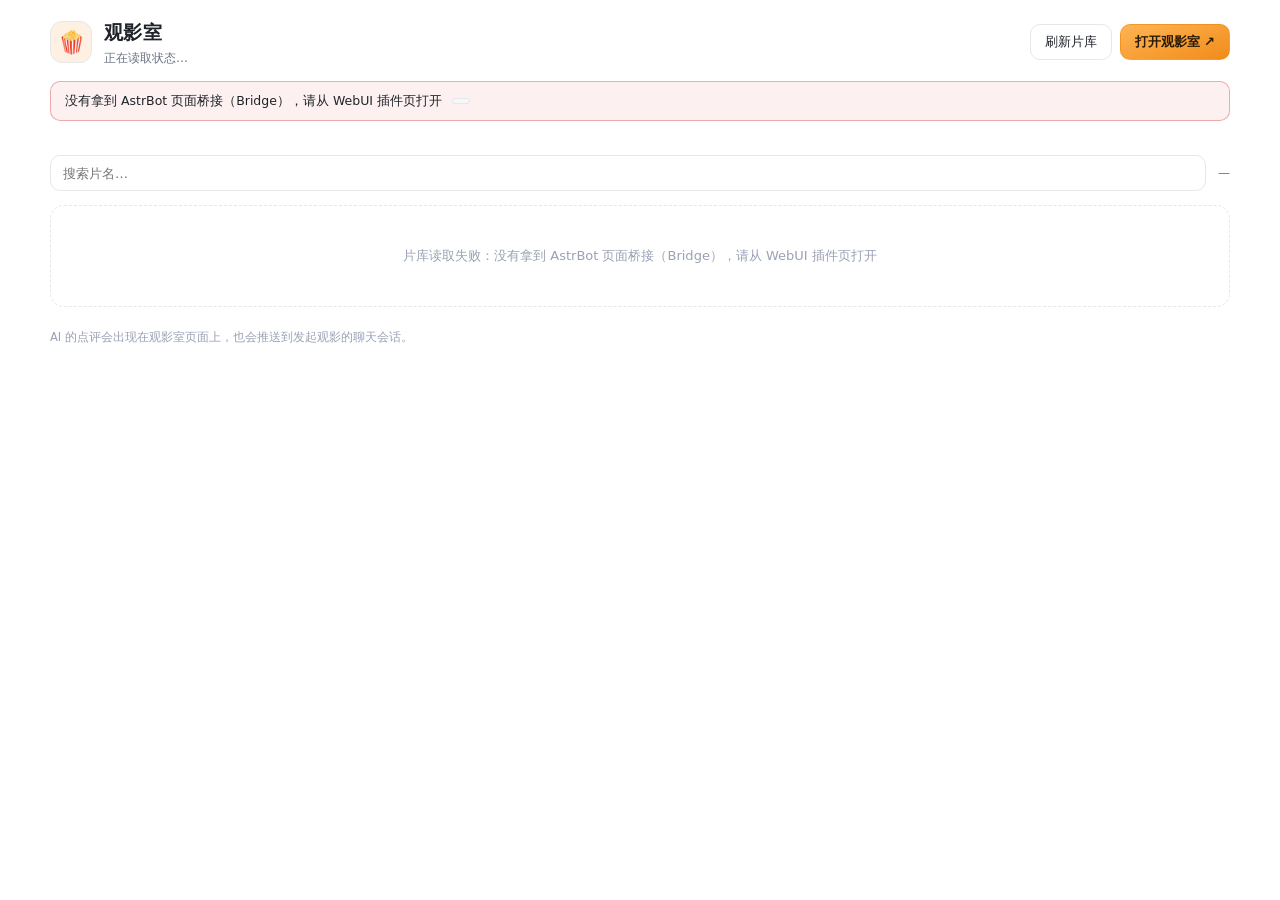
<file: views/watch/index.html>
<!doctype html>
<html lang="zh-CN">
  <head>
    <meta charset="utf-8" />
    <meta name="viewport" content="width=device-width, initial-scale=1" />
    <title>观影室</title>
    <link rel="stylesheet" href="./style.css" />
  </head>
  <body>
    <div class="wrap">
      <header class="head">
        <div class="title">
          <div class="logo">🍿</div>
          <div class="title-text">
            <h1>观影室</h1>
            <p id="subtitle">正在读取状态…</p>
          </div>
        </div>
        <div class="head-actions">
          <button id="btnRefresh" class="btn ghost" type="button">刷新片库</button>
          <button id="btnOpen" class="btn primary" type="button">打开观影室 ↗</button>
        </div>
      </header>

      <div id="banner" class="banner" hidden>
        <span id="bannerText"></span>
        <code id="bannerUrl"></code>
        <button id="btnCopy" class="btn tiny" type="button">复制链接</button>
      </div>

      <section class="cards" id="cards"></section>

      <section class="bar">
        <input id="search" placeholder="搜索片名…" autocomplete="off" />
        <div class="bar-info" id="countInfo">—</div>
      </section>

      <section class="grid" id="grid">
        <div class="empty">正在读取片库…</div>
      </section>

      <footer class="foot">
        <span>AI 的点评会出现在观影室页面上，也会推送到发起观影的聊天会话。</span>
        <span id="ffmpegInfo"></span>
      </footer>
    </div>

    <div class="toasts" id="toasts"></div>
    <script type="module" src="./app.js"></script>
  </body>
</html>
</file>
<file: views/watch/style.css>
:root {
  --bg: transparent;
  --text: #1f2329;
  --muted: #6b7280;
  --dim: #9aa1b4;
  --card: #ffffff;
  --line: #e5e7eb;
  --soft: #f6f7f9;
  --accent: #f08c1a;
  --accent-soft: rgba(240, 140, 26, 0.12);
  --green: #14a06b;
  --red: #d64545;
  --radius: 14px;
  --font: "PingFang SC", "HarmonyOS Sans SC", "Microsoft YaHei", "Noto Sans CJK SC",
    system-ui, -apple-system, "Segoe UI", sans-serif;
  color-scheme: light dark;
}

@media (prefers-color-scheme: dark) {
  :root {
    --text: #e8eaf0;
    --muted: #a2a9ba;
    --dim: #7b8294;
    --card: rgba(255, 255, 255, 0.055);
    --line: rgba(255, 255, 255, 0.1);
    --soft: rgba(255, 255, 255, 0.04);
    --accent: #ffb454;
    --accent-soft: rgba(255, 180, 84, 0.14);
    --green: #74d6a1;
    --red: #ff8a8a;
  }
}

* {
  box-sizing: border-box;
}

html,
body {
  margin: 0;
  padding: 0;
}

body {
  font-family: var(--font);
  color: var(--text);
  background: var(--bg);
  padding: 18px 20px 28px;
  font-size: 14px;
  line-height: 1.5;
}

.wrap {
  max-width: 1180px;
  margin: 0 auto;
}

.head {
  display: flex;
  align-items: center;
  justify-content: space-between;
  gap: 16px;
  flex-wrap: wrap;
}

.title {
  display: flex;
  align-items: center;
  gap: 12px;
}

.logo {
  width: 42px;
  height: 42px;
  display: grid;
  place-items: center;
  font-size: 22px;
  border-radius: 12px;
  background: var(--accent-soft);
  border: 1px solid var(--line);
}

.title-text h1 {
  margin: 0;
  font-size: 19px;
  font-weight: 650;
  letter-spacing: 0.02em;
}

.title-text p {
  margin: 2px 0 0;
  font-size: 12px;
  color: var(--muted);
}

.head-actions {
  display: flex;
  gap: 8px;
}

.btn {
  font-family: inherit;
  font-size: 13px;
  border-radius: 10px;
  padding: 8px 14px;
  border: 1px solid var(--line);
  background: var(--card);
  color: var(--text);
  cursor: pointer;
  transition: transform 0.15s ease, filter 0.15s ease, background 0.15s ease;
}

.btn:hover {
  filter: brightness(1.04);
  transform: translateY(-1px);
}

.btn:disabled {
  opacity: 0.5;
  cursor: not-allowed;
  transform: none;
}

.btn.primary {
  background: linear-gradient(160deg, #ffb454, #f08c1a);
  border-color: rgba(240, 140, 26, 0.4);
  color: #2a1a06;
  font-weight: 650;
}

.btn.ghost {
  background: transparent;
}

.btn.tiny {
  padding: 3px 9px;
  font-size: 11.5px;
  border-radius: 7px;
}

.banner {
  margin-top: 14px;
  padding: 10px 14px;
  border-radius: 10px;
  border: 1px solid rgba(240, 140, 26, 0.35);
  background: var(--accent-soft);
  display: flex;
  align-items: center;
  gap: 10px;
  flex-wrap: wrap;
  font-size: 12.5px;
}

.banner code {
  background: var(--soft);
  border: 1px solid var(--line);
  border-radius: 6px;
  padding: 2px 8px;
  font-size: 12px;
  word-break: break-all;
}

.banner.error {
  border-color: rgba(214, 69, 69, 0.4);
  background: rgba(214, 69, 69, 0.08);
}

.cards {
  margin-top: 16px;
  display: grid;
  grid-template-columns: repeat(auto-fit, minmax(200px, 1fr));
  gap: 12px;
}

.card {
  background: var(--card);
  border: 1px solid var(--line);
  border-radius: var(--radius);
  padding: 13px 15px;
  min-height: 92px;
  display: flex;
  flex-direction: column;
  gap: 4px;
}

.card .label {
  font-size: 11.5px;
  color: var(--muted);
  letter-spacing: 0.06em;
}

.card .value {
  font-size: 17px;
  font-weight: 650;
  display: flex;
  align-items: center;
  gap: 7px;
}

.card .value small {
  font-size: 11.5px;
  font-weight: 400;
  color: var(--muted);
}

.card .note {
  font-size: 11.5px;
  color: var(--dim);
  line-height: 1.5;
  word-break: break-all;
}

.card .note.error {
  color: var(--red);
}

.dot {
  width: 8px;
  height: 8px;
  border-radius: 50%;
  background: var(--dim);
  flex: none;
}

.dot.ok {
  background: var(--green);
  box-shadow: 0 0 0 3px rgba(20, 160, 107, 0.14);
}

.dot.bad {
  background: var(--red);
  box-shadow: 0 0 0 3px rgba(214, 69, 69, 0.14);
}

.card .test {
  margin-top: auto;
  align-self: flex-start;
}

.bar {
  margin-top: 18px;
  display: flex;
  align-items: center;
  gap: 12px;
}

.bar input {
  flex: 1;
  height: 36px;
  border-radius: 10px;
  border: 1px solid var(--line);
  background: var(--card);
  color: var(--text);
  padding: 0 12px;
  font-family: inherit;
  font-size: 13px;
  outline: none;
}

.bar input:focus {
  border-color: var(--accent);
}

.bar-info {
  font-size: 12px;
  color: var(--muted);
  white-space: nowrap;
}

.grid {
  margin-top: 14px;
  display: grid;
  grid-template-columns: repeat(auto-fill, minmax(148px, 1fr));
  gap: 14px;
}

.empty {
  grid-column: 1 / -1;
  padding: 40px 12px;
  text-align: center;
  color: var(--dim);
  font-size: 13px;
  border: 1px dashed var(--line);
  border-radius: var(--radius);
}

.movie {
  background: var(--card);
  border: 1px solid var(--line);
  border-radius: 12px;
  overflow: hidden;
  display: flex;
  flex-direction: column;
  transition: transform 0.16s ease, border-color 0.16s ease;
}

.movie:hover {
  transform: translateY(-2px);
  border-color: var(--accent);
}

.poster {
  position: relative;
  aspect-ratio: 2 / 3;
  background:
    radial-gradient(120% 90% at 20% 0%, rgba(255, 180, 84, 0.35), transparent 60%),
    linear-gradient(160deg, #2a2d38, #15171d);
  display: grid;
  place-items: center;
  overflow: hidden;
}

.poster img {
  width: 100%;
  height: 100%;
  object-fit: cover;
  display: block;
}

.poster .ph {
  font-size: 26px;
  font-weight: 700;
  color: rgba(255, 255, 255, 0.7);
}

.poster .badge {
  position: absolute;
  top: 6px;
  left: 6px;
  font-size: 10px;
  padding: 2px 6px;
  border-radius: 5px;
  color: #fff;
  background: rgba(0, 0, 0, 0.55);
  backdrop-filter: blur(4px);
}

.poster .badge.sub {
  background: rgba(20, 160, 107, 0.8);
}

.poster .badge.ms {
  background: rgba(90, 110, 255, 0.8);
}

.movie .body {
  padding: 8px 9px 6px;
  display: flex;
  flex-direction: column;
  gap: 3px;
  min-height: 56px;
}

.movie h3 {
  margin: 0;
  font-size: 12.5px;
  font-weight: 600;
  line-height: 1.35;
  display: -webkit-box;
  -webkit-line-clamp: 2;
  -webkit-box-orient: vertical;
  overflow: hidden;
}

.movie .sub {
  font-size: 10.5px;
  color: var(--dim);
  overflow: hidden;
  white-space: nowrap;
  text-overflow: ellipsis;
}

.movie .play {
  margin: 0 9px 9px;
  padding: 6px 0;
  font-size: 12px;
  border-radius: 8px;
  border: 1px solid var(--line);
  background: var(--soft);
  color: var(--text);
  cursor: pointer;
  font-family: inherit;
}

.movie .play:hover {
  background: var(--accent-soft);
  border-color: rgba(240, 140, 26, 0.4);
}

.movie .play:disabled {
  opacity: 0.55;
  cursor: wait;
}

.foot {
  margin-top: 22px;
  display: flex;
  justify-content: space-between;
  gap: 12px;
  font-size: 11.5px;
  color: var(--dim);
  flex-wrap: wrap;
}

.toasts {
  position: fixed;
  left: 50%;
  bottom: 22px;
  transform: translateX(-50%);
  display: flex;
  flex-direction: column;
  gap: 8px;
  align-items: center;
  z-index: 20;
  pointer-events: none;
}

.toast {
  padding: 8px 14px;
  border-radius: 9px;
  font-size: 12.5px;
  background: rgba(28, 30, 38, 0.94);
  color: #fff;
  border: 1px solid rgba(255, 255, 255, 0.12);
  box-shadow: 0 10px 24px rgba(0, 0, 0, 0.25);
  animation: rise 0.2s ease;
}

@keyframes rise {
  from {
    opacity: 0;
    transform: translateY(6px);
  }
  to {
    opacity: 1;
    transform: none;
  }
}

@media (max-width: 640px) {
  body {
    padding: 12px 12px 24px;
  }

  .grid {
    grid-template-columns: repeat(auto-fill, minmax(120px, 1fr));
    gap: 10px;
  }

  .head-actions {
    width: 100%;
  }

  .head-actions .btn {
    flex: 1;
  }
}
</file>
